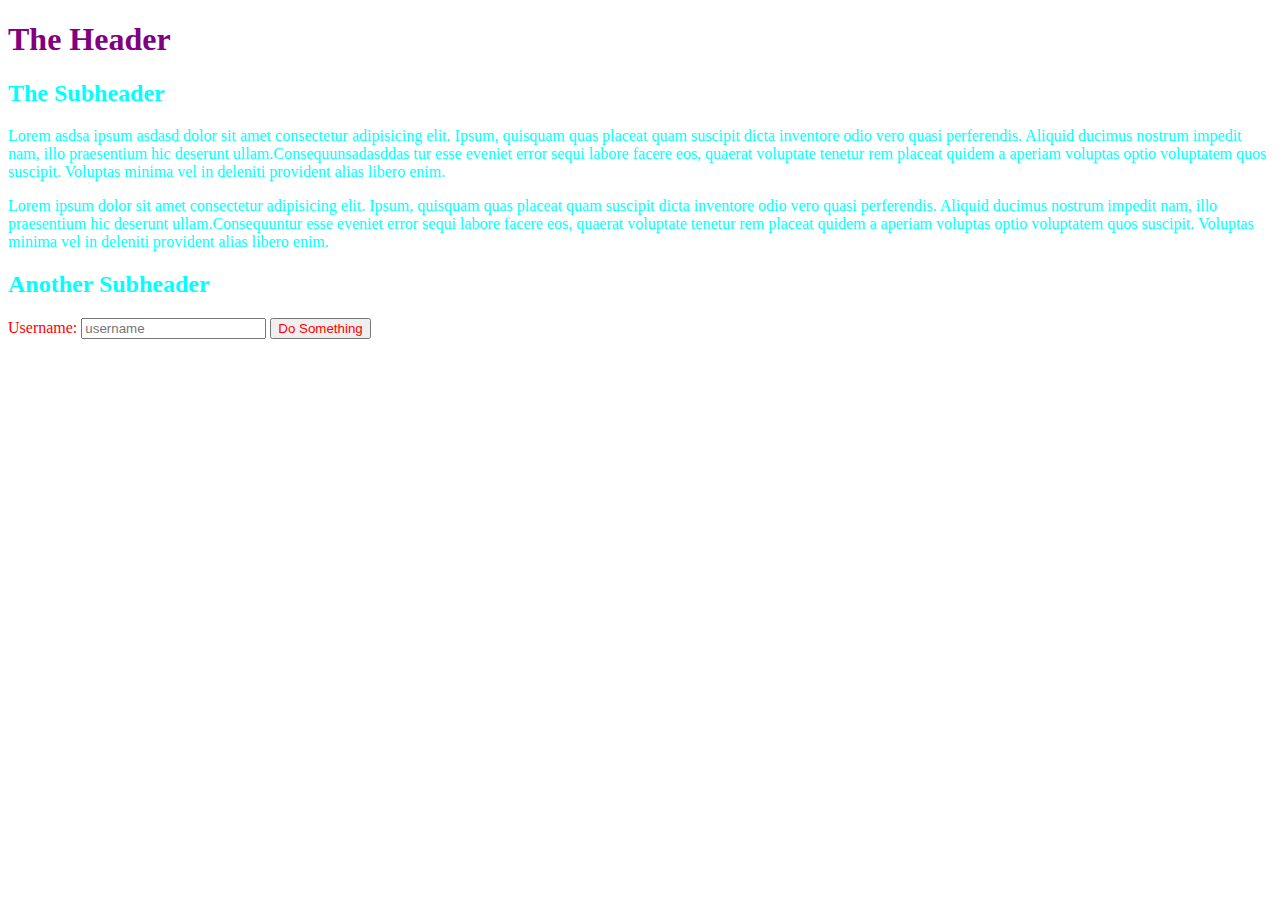
<file: index.html>
<!DOCTYPE html>
<html lang="en">

<head>
    <meta charset="UTF-8">
    <meta name="viewport" content="width=device-width, initial-scale=1.0">
    <title>Inheritance Demo</title>
    <link rel="stylesheet" href="Inheritance practice.css">
</head>

<body>
    <h1>The Header</h1>
    <section>
        <h2>The Subheader</h2>
        <p>Lorem asdsa ipsum asdasd dolor sit amet consectetur adipisicing elit. Ipsum, quisquam quas placeat quam
            suscipit
            dicta
            inventore odio vero quasi perferendis. Aliquid ducimus nostrum impedit nam, illo praesentium hic deserunt
            ullam.Consequunsadasddas tur esse eveniet error sequi labore facere eos, quaerat voluptate tenetur rem
            placeat quidem
            a aperiam voluptas optio voluptatem quos suscipit. Voluptas minima vel in deleniti provident alias libero
            enim.</p>
        <p>Lorem ipsum dolor sit amet consectetur adipisicing elit. Ipsum, quisquam quas placeat quam suscipit dicta
            inventore odio vero quasi perferendis. Aliquid ducimus nostrum impedit nam, illo praesentium hic deserunt
            ullam.Consequuntur esse eveniet error sequi labore facere eos, quaerat voluptate tenetur rem placeat quidem
            a aperiam voluptas optio voluptatem quos suscipit. Voluptas minima vel in deleniti provident alias libero
            enim.</p>
    </section>
    <section>
        <h2>Another Subheader</h2>
        <form action="blah">
            <label for="username">Username:</label>
            <input type="text" placeholder="username" id="username">
            <button>Do Something</button>
        </form>
    </section>

</body>

</html>
</file>
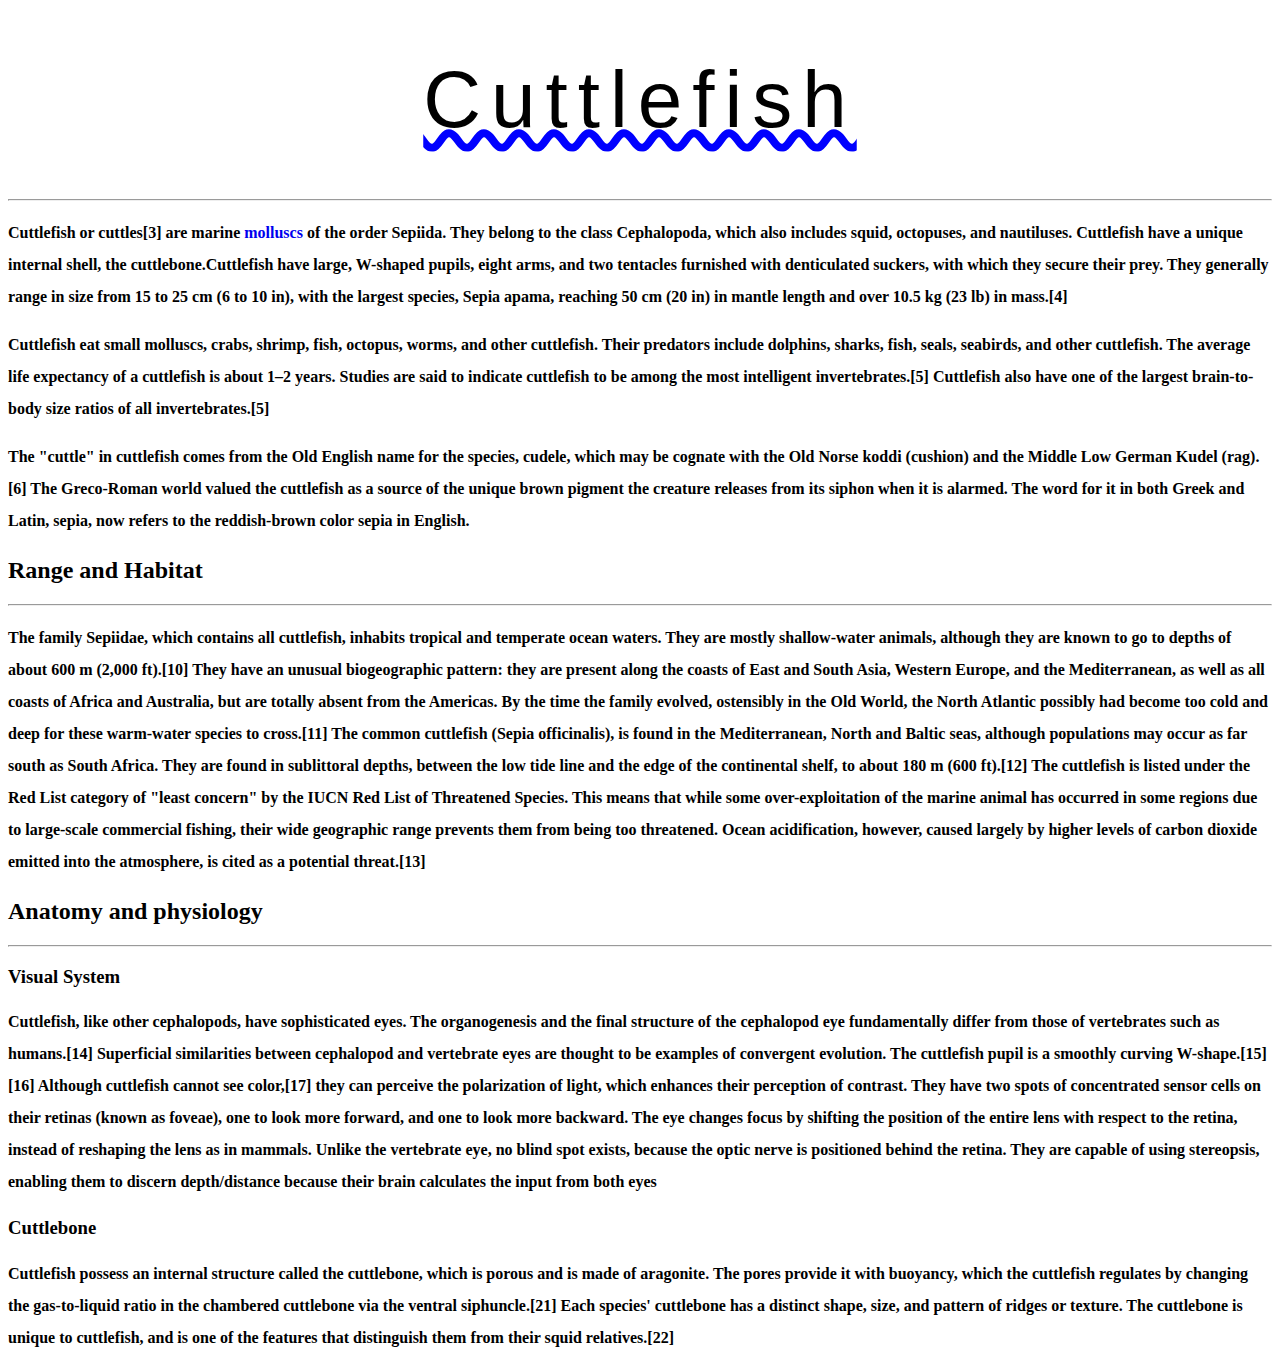
<file: old/index.html>
<!DOCTYPE html>
<html lang="en">

<head>
    <meta charset="UTF-8">
    <meta name="viewport" content="width=device-width, initial-scale=1.0">
    <title>CSS Text Properties</title>
    <link rel="stylesheet" href="app 2.css">
</head>

<body>
    <h1>Cuttlefish</h1>
    <hr>
    <p>
        Cuttlefish or cuttles[3] are marine <a href="#nowhere">molluscs</a> of the order Sepiida. They belong to the
        class Cephalopoda, which
        also includes squid, octopuses, and nautiluses. Cuttlefish have a unique internal shell, the
        cuttlebone.Cuttlefish have large, W-shaped pupils, eight arms, and two tentacles furnished with denticulated
        suckers, with which they secure their prey. They generally range in size from 15 to 25 cm (6 to 10 in), with the
        largest species, Sepia apama, reaching 50 cm (20 in) in mantle length and over 10.5 kg (23 lb) in mass.[4]
    </p>
    <p>
        Cuttlefish eat small molluscs, crabs, shrimp, fish, octopus, worms, and other cuttlefish. Their predators
        include
        dolphins, sharks, fish, seals, seabirds, and other cuttlefish. The average life expectancy of a cuttlefish is
        about
        1–2 years. Studies are said to indicate cuttlefish to be among the most intelligent invertebrates.[5] Cuttlefish
        also have one of the largest brain-to-body size ratios of all invertebrates.[5]
    </p>
    <p>
        The "cuttle" in cuttlefish comes from the Old English name for the species, cudele, which may be cognate with
        the
        Old Norse koddi (cushion) and the Middle Low German Kudel (rag).[6] The Greco-Roman world valued the cuttlefish
        as a
        source of the unique brown pigment the creature releases from its siphon when it is alarmed. The word for it in
        both
        Greek and Latin, sepia, now refers to the reddish-brown color sepia in English.
    </p>

    <h2>Range and Habitat</h2>
    <hr>
    <p>The family Sepiidae, which contains all cuttlefish, inhabits tropical and temperate ocean waters. They are mostly
        shallow-water animals, although they are known to go to depths of about 600 m (2,000 ft).[10] They have an
        unusual biogeographic pattern: they are present along the coasts of East and South Asia, Western Europe, and the
        Mediterranean, as well as all coasts of Africa and Australia, but are totally absent from the Americas. By the
        time the family evolved, ostensibly in the Old World, the North Atlantic possibly had become too cold and deep
        for these warm-water species to cross.[11] The common cuttlefish (Sepia officinalis), is found in the
        Mediterranean, North and Baltic seas, although populations may occur as far south as South Africa. They are
        found in sublittoral depths, between the low tide line and the edge of the continental shelf, to about 180 m
        (600 ft).[12] The cuttlefish is listed under the Red List category of "least concern" by the IUCN Red List of
        Threatened Species. This means that while some over-exploitation of the marine animal has occurred in some
        regions due to large-scale commercial fishing, their wide geographic range prevents them from being too
        threatened. Ocean acidification, however, caused largely by higher levels of carbon dioxide emitted into the
        atmosphere, is cited as a potential threat.[13]</p>

    <h2>Anatomy and physiology</h2>
    <hr>
    <h3>Visual System</h3>
    <p>Cuttlefish, like other cephalopods, have sophisticated eyes. The organogenesis and the final structure of the
        cephalopod eye fundamentally differ from those of vertebrates such as humans.[14] Superficial similarities
        between cephalopod and vertebrate eyes are thought to be examples of convergent evolution. The cuttlefish pupil
        is a smoothly curving W-shape.[15][16] Although cuttlefish cannot see color,[17] they can perceive the
        polarization of light, which enhances their perception of contrast. They have two spots of concentrated sensor
        cells on their retinas (known as foveae), one to look more forward, and one to look more backward. The eye
        changes focus by shifting the position of the entire lens with respect to the retina, instead of reshaping the
        lens as in mammals. Unlike the vertebrate eye, no blind spot exists, because the optic nerve is positioned
        behind the retina. They are capable of using stereopsis, enabling them to discern depth/distance because their
        brain calculates the input from both eyes</p>
    <h3>Cuttlebone</h3>
    <p>Cuttlefish possess an internal structure called the cuttlebone, which is porous and is made of aragonite. The
        pores provide it with buoyancy, which the cuttlefish regulates by changing the gas-to-liquid ratio in the
        chambered cuttlebone via the ventral siphuncle.[21] Each species' cuttlebone has a distinct shape, size, and
        pattern of ridges or texture. The cuttlebone is unique to cuttlefish, and is one of the features that
        distinguish them from their squid relatives.[22]</p>
</body>

</html>
</file>
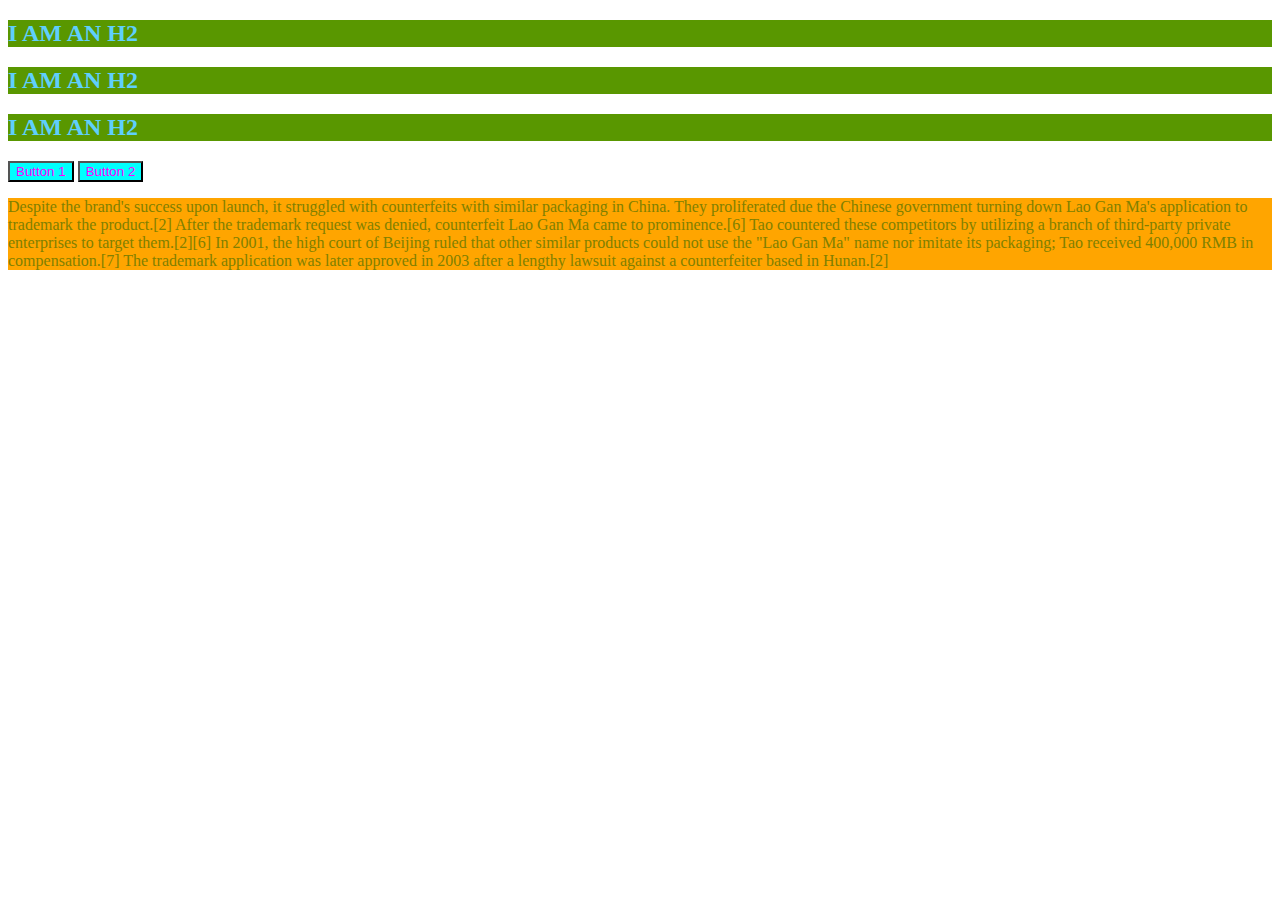
<file: CSS-Practice 1.html>
<!DOCTYPE html>
<html lang="en">

<head>
    <meta charset="UTF-8">
    <meta name="viewport" content="width=device-width, initial-scale=1.0">
    <title>CSS Intro</title>
    <link rel="stylesheet" href="app.css">
    <!-- <style>
        h2 {
            color: rgb(161, 33, 33);
        }
    </style> -->
</head>

<body>
    <!--INLINE STYLES - BAD-->
    <!-- <h1 style="color: purple">Hello World</h1>
    <button style="background-color: green">I AM BUTTON</button>
    <button style="background-color: green">ANTHOR BUTTON</button> -->
    <h2>I AM AN H2</h2>
    <h2>I AM AN H2</h2>
    <h2>I AM AN H2</h2>
    <button>Button 1</button>
    <button>Button 2</button>
    <p>Despite the brand's success upon launch, it struggled with counterfeits with similar packaging in China. They
        proliferated due the Chinese government turning down Lao Gan Ma's application to trademark the product.[2] After
        the trademark request was denied, counterfeit Lao Gan Ma came to prominence.[6] Tao countered these competitors
        by utilizing a branch of third-party private enterprises to target them.[2][6] In 2001, the high court of
        Beijing ruled that other similar products could not use the "Lao Gan Ma" name nor imitate its packaging; Tao
        received 400,000 RMB in compensation.[7] The trademark application was later approved in 2003 after a lengthy
        lawsuit against a counterfeiter based in Hunan.[2]</p>

</body>

</html>
</file>
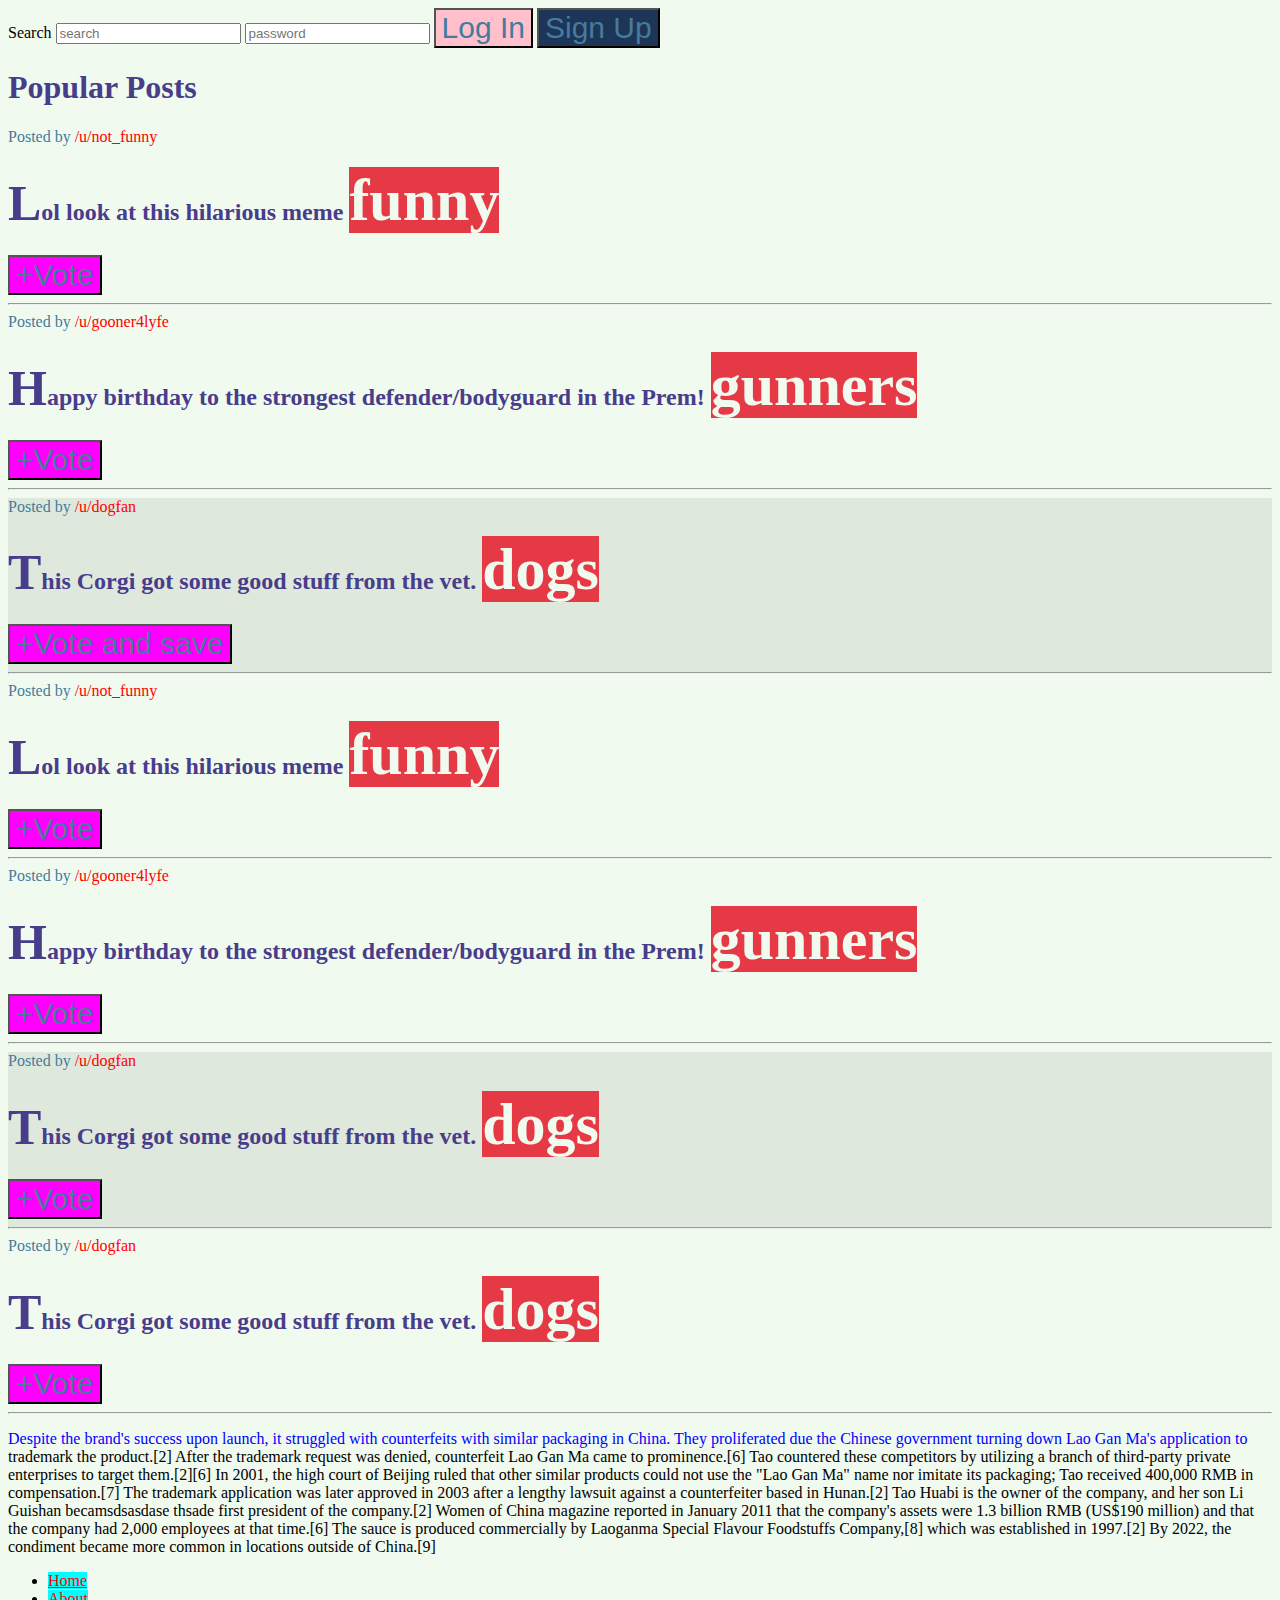
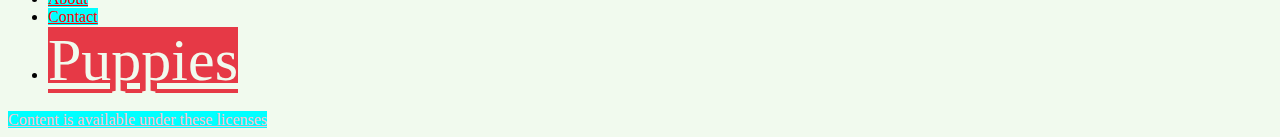
<file: CSS_Lecture practice.html>
<!DOCTYPE html>
<html lang="en">

<head>
    <meta charset="UTF-8">
    <meta name="viewport" content="width=device-width, initial-scale=1.0">
    <title>CSS Selectors</title>

    <link rel="stylesheet" href="CSS_lecture practice.css">
</head>

<body>
    <nav>
        <label for="search">Search</label>
        <input type="text" placeholder="search" , id="search">
        <input type="password" placeholder="password">
        <button>Log In</button>
        <button id="signup">Sign Up</button>
    </nav>
    <main>
        <h1>Popular Posts</h1>
        <section class="post">
            <span>Posted by <a href="#213adas">/u/not_funny</a></span>
            <h2>Lol look at this hilarious meme <span class="tag">funny</span></h2>
            <button>+Vote</button>
            <hr>
        </section>
        <section class="post">
            <span>Posted by <a href="#345adas">/u/gooner4lyfe</a></span>
            <h2>Happy birthday to the strongest defender/bodyguard in the Prem! <span class="tag">gunners</span></h2>
            <button>+Vote</button>
            <hr>
        </section>
        <section class="post">
            <span>Posted by <a href="#981adas">/u/dogfan</a></span>
            <h2>This Corgi got some good stuff from the vet. <span class="tag">dogs</span></h2>
            <button>+Vote and save</button>
            <hr>
        </section class="post">
        <section class="post">
            <span>Posted by <a href="#213adas">/u/not_funny</a></span>
            <h2>Lol look at this hilarious meme <span class="tag">funny</span></h2>
            <button>+Vote</button>
            <hr>
        </section>
        <section class="post">
            <span>Posted by <a href="#345adas">/u/gooner4lyfe</a></span>
            <h2>Happy birthday to the strongest defender/bodyguard in the Prem! <span class="tag">gunners</span></h2>
            <button>+Vote</button>
            <hr>
        </section>
        <section class="post">
            <span>Posted by <a href="#981adas">/u/dogfan</a></span>
            <h2>This Corgi got some good stuff from the vet. <span class="tag">dogs</span></h2>
            <button>+Vote</button>
            <hr>
        </section class="post">
        <section class="post">
            <span>Posted by <a href="#981adas">/u/dogfan</a></span>
            <h2>This Corgi got some good stuff from the vet. <span class="tag">dogs</span></h2>
            <button>+Vote</button>
            <hr>
        </section class="post">
    </main>
    <footer>
        <p>Despite the brand's success upon launch, it struggled with counterfeits with similar packaging in China. They
            proliferated due the Chinese government turning down Lao Gan Ma's application to trademark the product.[2]
            After the trademark request was denied, counterfeit Lao Gan Ma came to prominence.[6] Tao countered these
            competitors by utilizing a branch of third-party private enterprises to target them.[2][6] In 2001, the high
            court of Beijing ruled that other similar products could not use the "Lao Gan Ma" name nor imitate its
            packaging; Tao received 400,000 RMB in compensation.[7] The trademark application was later approved in 2003
            after a lengthy lawsuit against a counterfeiter based in Hunan.[2]
            Tao Huabi is the owner of the company, and her son Li Guishan becamsdsasdase thsade first president of the
            company.[2]
            Women of China magazine reported in January 2011 that the company's assets were 1.3 billion RMB (US$190
            million) and that the company had 2,000 employees at that time.[6] The sauce is produced commercially by
            Laoganma Special Flavour Foodstuffs Company,[8] which was established in 1997.[2] By 2022, the condiment
            became more common in locations outside of China.[9]</p>
        <nav>
            <ul>
                <li>
                    <a href="#home">Home</a>
                </li>
                <li>
                    <a href="#about">About</a>
                </li>
                <li>
                    <a href="#contact">Contact</a>
                </li>
                <li>
                    <a class="tag" href="#puppies">Puppies</a>
                </li>
            </ul>
        </nav>
        <a href="#license">Content is available under these licenses</a>
    </footer>

</body>

</html>
</file>
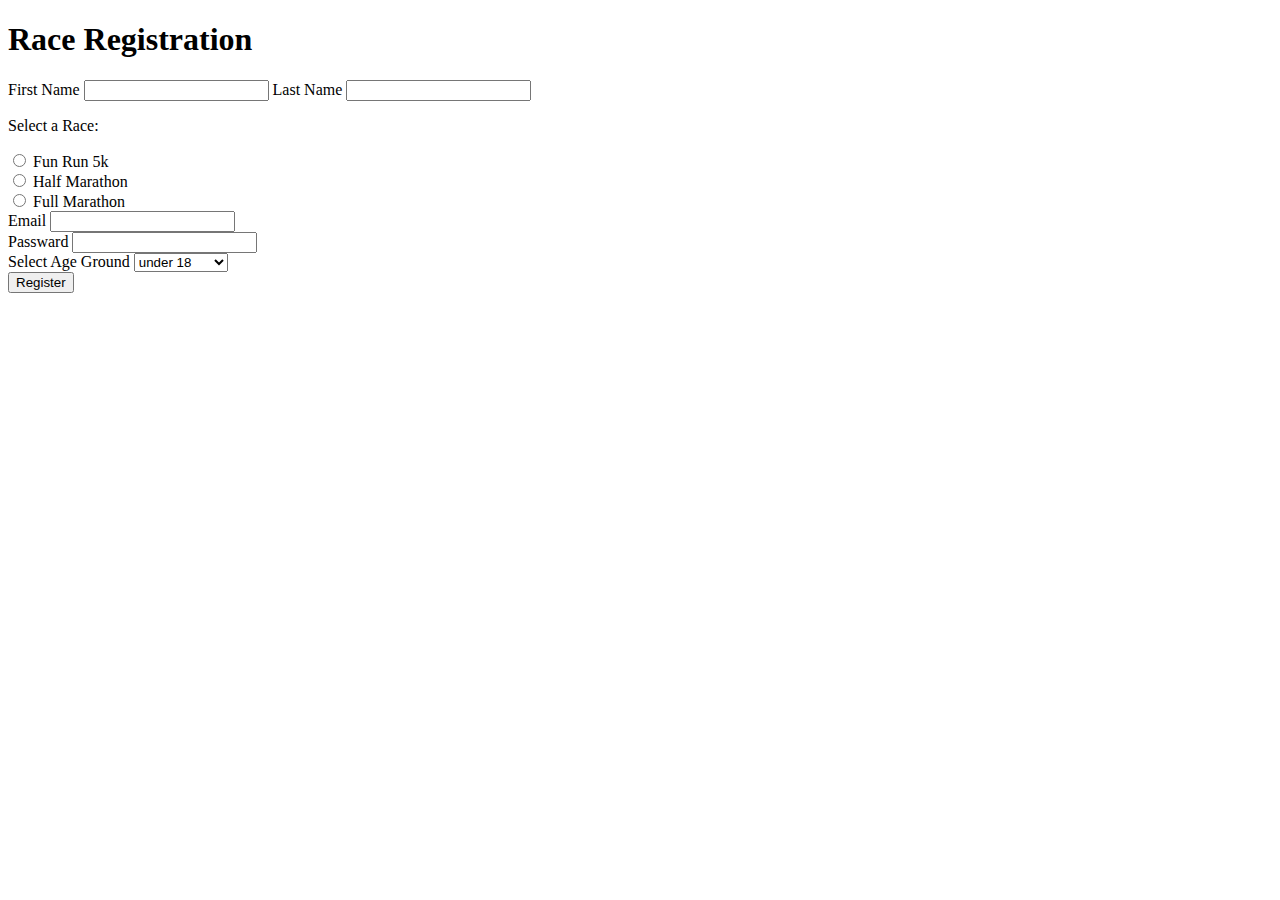
<file: Form Pactice.html>
<!DOCTYPE html>
<html lang="en">

<head>
    <meta charset="UTF-8">
    <meta name="viewport" content="width=device-width, initial-scale=1.0">
    <title>Registration form</title>
</head>

<body>
    <h1>Race Registration</h1>
    <form action="Race Registration">
        <div>
            <label for="first">First Name</label>
            <input type="text" name="first name" id="first" required>
            <label for="last">Last Name</label>
            <input type="text" name="Last name" id="last" required>
        </div>
        <p>Select a Race:</p>
        <div>
            <input type="radio" name="race" id="funrun" value="funrun">
            <label for="funrun">Fun Run 5k</label>
        </div>

        <div>
            <input type="radio" name="race" id="half" value="half">
            <label for="half">Half Marathon</label>
        </div>
        <div>
            <input type="radio" name="race" id="full" value="full">
            <label for="full">Full Marathon</label>
        </div>
        <div>
            <label for="email">Email</label>
            <input type="email" name="email" id="email" required>
        </div>
        <div>
            <label for="password">Passward</label>
            <input type="password" name="password" id="password" required>
        </div>
        <div>
            <label for="age">Select Age Ground</label>
            <select name="age" id="age" aria-placeholder="under 18">
                <option value="kid">under 18</option>
                <option value="young adults">18-30</option>
                <option value="adults">under 30-50</option>
                <option value="seniors">50+</option>
            </select>
        </div>
        <button>Register</button>








    </form>
</body>

</html>
</file>
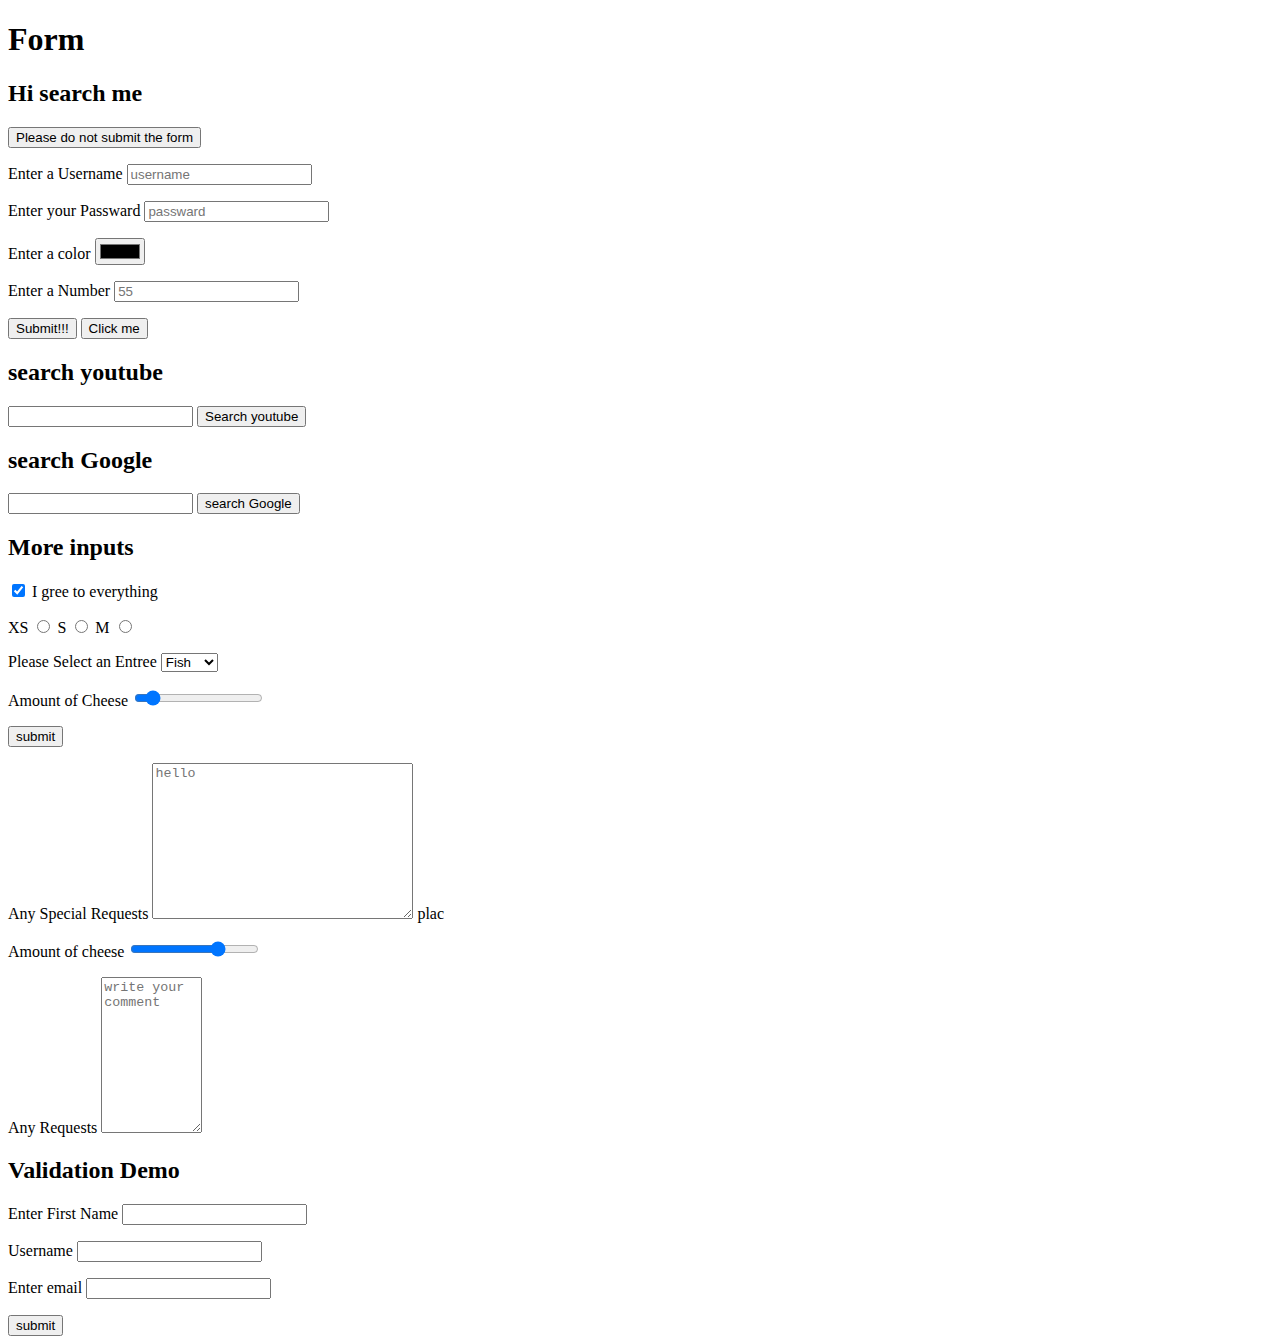
<file: Form.html>
<!DOCTYPE html>
<html lang="en">

<head>
    <title>Form Demo</title>
    <meta charset="UTF-8">
    <meta name="viewport" content="width=device-width, initial-scale=1.0">
    <title>Document</title>
</head>

<body>
    <h1>Form</h1>
    <h2>Hi search me</h2>
    <form action="/tacos">
        <button type="button">Please do not submit the form</button>
        <p><label for="username">Enter a Username</label>
            <input id="username" placeholder="username" name="username">
        </p>
        <p><label for="passward">Enter your Passward</label>
            <input id="passward" placeholder="passward" name="passward">
        </p>
        <p><label for="color">Enter a color</label>
            <input type="color" id="color" name="color">
        </p>
        <p><label for="number">Enter a Number</label>
            <input type="number" placeholder="55" id="number" name="number">
        </p>
        <button>Submit!!!</button>
        <input type="submit" value="Click me">
    </form>
    <h2>search youtube</h2>
    <form action="https://www.youtube.com/results">
        <input type="text" name="search_query">
        <button>Search youtube</button>
    </form>
    <h2>search Google</h2>
    <form action="https://www.google.com/search">
        <input type="text" name="q">
        <button>search Google</button>

    </form>
    <h2>More inputs</h2>
    <form action="/birds">
        <input type="checkbox" name="agree" id="agree" checked>
        <label for="agree">I gree to everything</label>
        <p>
            <label for="xs">XS</label>
            <input type="radio" name="size" id="xs" value="xs">
            <label for="s">S</label>
            <input type="radio" name="size" id="s" value="s">
            <label for="m">M</label>
            <input type="radio" name="size" id="m" value="m">
        </p>

        <p>
            <label for="meal">Please Select an Entree</label>
            <select name="meal" id="meal">
                <option value="">Fish</option>
                <option value="">Veg</option>
                <option value="">Steak</option>

            </select>
        </p>

        <p>
            <label for="Cheese">Amount of Cheese</label>
            <input type="range" name="chesse level" id="cheese" min="1" max="100" step="10" value="15">

        </p>
        <button>submit</button>

        <p>
            <label for="requests">Any Special Requests </label>
            <textarea name="requests" id="requests" cols="30" rows="10" cols="40" placeholder="hello"></textarea>
            plac
        </p>

        <p>
            <label for="cheese">Amount of cheese</label>
            <input type="range" max="100" min="0" name="chees level" step="10" value="70">
        </p>

        <p>
            <label for="">Any Requests</label>
            <textarea name="requests" id="requests" cols="10" rows="10" placeholder="write your comment"></textarea>
        </p>

        <h2>Validation Demo</h2>
        <form action="/dummy">
            <label for="First">Enter First Name</label>
            <input type="text" name="First" id="first" required>
            <p>
                <label for="username">Username</label>
                <input type="text" id="username" name="username" minlength="5" maxlength="10" required>
            </p>

            <p>
                <label for="email">Enter email</label>
                <input type="email" name="email" id="email">

            </p>
            <button>submit</button>

        </form>


    </form>




</body>

</html>
</file>
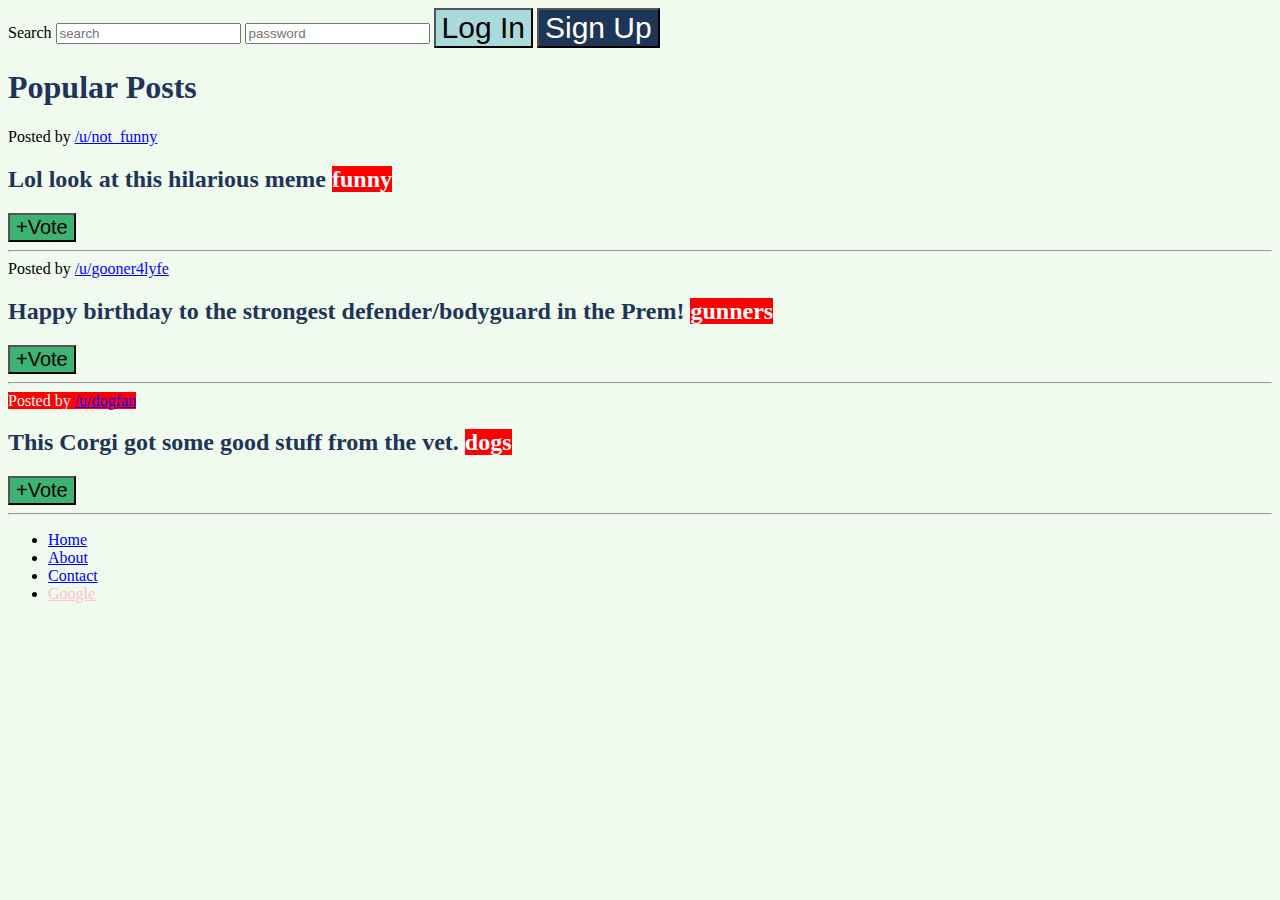
<file: Selector.html>
<!DOCTYPE html>
<html lang="en">

<head>
    <meta charset="UTF-8">
    <meta name="viewport" content="width=device-width, initial-scale=1.0">
    <title>CSS Selectors</title>
    <link rel="stylesheet" href="Selector.css">
</head>

<body>
    <nav>
        <label for="search">Search</label>
        <input type="text" placeholder="search" id="search">
        <input type="password" placeholder="password">
        <button>Log In</button>
        <button id="signup">Sign Up</button>
    </nav>
    <main>
        <h1>Popular Posts</h1>
        <section class="post">
            <span>Posted by <a href="#213adas">/u/not_funny</a></span>
            <h2>Lol look at this hilarious meme <span class="tag">funny</span></h2>
            <button>+Vote</button>
            <hr>
        </section>
        <section class="post">
            <span>Posted by <a href="#345adas">/u/gooner4lyfe</a></span>
            <h2>Happy birthday to the strongest defender/bodyguard in the Prem! <span class="tag">gunners</span></h2>
            <button>+Vote</button>
            <hr>
        </section>
        <section class="post">
            <span class="tag">Posted by <a href="#981adas">/u/dogfan</a></span>
            <h2>This Corgi got some good stuff from the vet. <span class="tag">dogs</span></h2>
            <button>+Vote</button>
            <hr>
        </section>
    </main>
    <footer>
        <nav>
            <ul>
                <li>
                    <a href="#home">Home</a>
                </li>
                <li>
                    <a href="#about">About</a>
                </li>
                <li>
                    <a href="#contact">Contact</a>
                </li>
                <li>
                    <a href="www.google.com">Google</a>
                </li>
            </ul>
        </nav>
    </footer>

</body>

</html>
</file>
<file: Inheritance practice.css>
body {
    color: purple;
}

section {
    color: aqua;
}

form {
    color: red;
}

button,
input {
    color: inherit;
}
</file>
<file: old/app 2.css>
h1 {
    text-align: center;
    font-weight: normal;
    text-decoration: blue underline wavy;
    letter-spacing: 10px;
    font-size: 80px;
    font-family: Arial;
}

p {
    font-weight: bold;
    line-height: 2;
}

a {
    text-decoration: none;
}
</file>
<file: app.css>
h2 {
    color: #5FCFFC;
    background-color: rgb(89, 151, 0);
}

button {
    color: magenta;
    background-color: aqua;
}

p {
    color: olive;
    background-color: orange;
}

span {
    color: #457b9d;
}
</file>
<file: CSS_lecture practice.css>
/* {
    color: black;
    background-color: cyan;
}*/

body {
    background-color: #f1faee;

}

button {
    font-size: 30px;
    background-color: #a8dadc;
    ;
}

h1,
h2 {
    color: darkslateblue;
}

#signup {
    background-color: #1d3557;
}

span {
    color: #457b9d;
}

.tag {
    background-color: #e63946;
    color: #f1faee;
    font-size: 60px;
}

.post a {
    color: red;
    text-decoration: none;
}

footer a {
    color: red;
    background-color: aqua;
}

input+button {
    background-color: pink;
}

h2+button {
    font-size: 30px;
    background-color: magenta;
}

footer>a {
    color: pink;
}

input[type="password"] {
    color: green;
}

.post button:hover {
    background-color: red;
    color: #f1faee
}

.post a:hover {
    text-decoration: overline;
}

.post button:active {
    background-color: green;
}

.post:nth-of-type(3n) {
    background-color: #dfe8dc;

}

h2::first-letter {
    font-size: 50px;
}

p::first-line {
    color: blue;
}

p::selection {
    background-color: #red;
}

button {
    background-color: magenta;
    color: #457b9d;

}
</file>
<file: Selector.css>
/** {
    color: pink;
    background-color: aqua;
}*/


body {
    background-color: #f1faee;
}

button {
    font-size: 30px;
    background-color: #a8dadc;
}

h1,
h2 {
    color: #1d3557;
}

#signup {
    background-color: #1d3557;
    color: white;
}

.tag {
    background-color: red;
    color: white;
    font: size 16px;
    ;
}

.post a {
    color: blue;

}

h2+button {
    font-size: 20px;
    background-color: mediumseagreen;
}

input[type="password"] {
    color: green;
}

a[href*="google"] {
    color: pink;
}

post.button:hover {
    background-color: red;
    color: white;
}

a:hover {
    text-decoration: overline;
}
</file>
